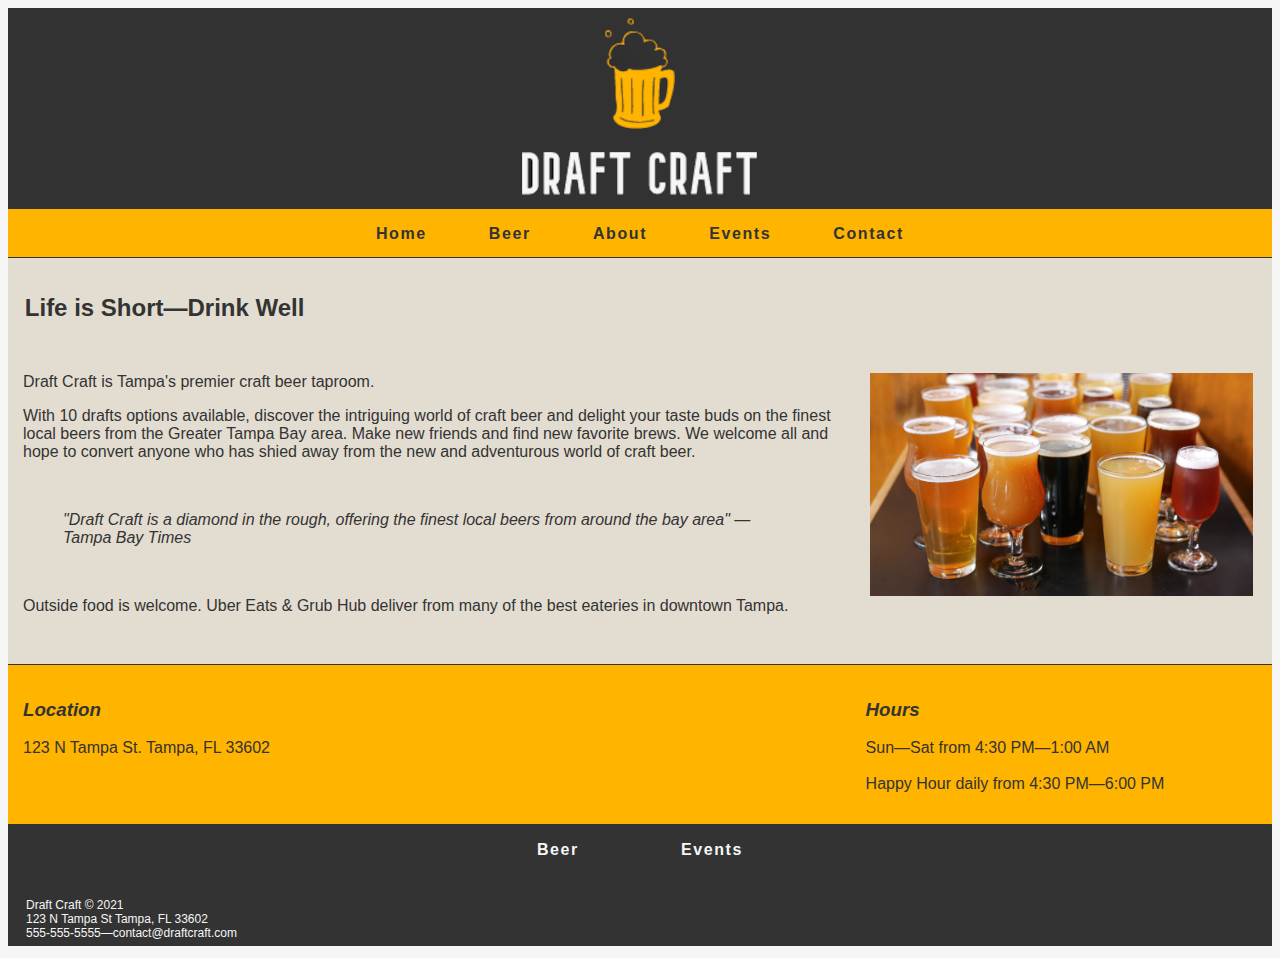
<file: index.html>
<!DOCTYPE html>
<html lang="en">
<head>
<title>Draft Craft</title>
<meta charset="utf-8">
<meta name="viewport" 
content="width=device-width, initial-scale=1.0, user-scalable=yes">
<link rel="stylesheet" href="draftcraft.css" media="screen">
<link rel="icon" href="images/draftcraftfavicon.jpeg" type="image/x-icon">
</head>
<body>
	<div id="wrapper">
		<div>
			<header id="headerimage">
				<h1>Draft Craft</h1>
			</header>
		</div>
		<div>
			<nav>
				<ul>
				<li><a href="index.html">Home</a></li>
				<li><a href="beer.html">Beer</a></li>
				<li><a href="about.html">About</a></li>
				<li><a href="events.html">Events</a></li>
				<li><a href="contact.html">Contact</a></li>
				</ul>
			</nav>
		</div>
		<div>
			<main>
				<div class="row">
					<div class="h2col">
						<h2>Life is Short&mdash;Drink Well</h2>
					</div>
				</div>
				<div class="row">
					<div class="col-8">
						<p>Draft Craft is Tampa's premier craft beer taproom.</p>
						<p>With 10 drafts options available, discover the intriguing world of craft beer and delight your taste buds on the finest local beers from the Greater Tampa Bay area. Make new friends and find new favorite brews. We welcome all and hope to convert anyone who has shied away from the new and adventurous world of craft beer.</p><br>
						<blockquote>"Draft Craft is a diamond in the rough, offering the finest local beers from around the bay area" &mdash; Tampa Bay Times</blockquote><br>
						<p>Outside food is welcome. Uber Eats &amp; Grub Hub deliver from many of the best  eateries in downtown Tampa.</p><br>
					</div>
					<div class="col-4">
						<picture>
							<img class="responsiveimg" src="images/beers.jpg" alt="Beer">
						</picture>
					</div>
				</div>
				<div class="row hours-location">
					<div class="col-8">
						<h3>Location</h3>
						<p>123 N Tampa St. Tampa, FL 33602</p>
					</div>
					<div class="col-4">
						<h3>Hours</h3>
						<p>Sun&mdash;Sat from 4:30 PM&mdash;1:00 AM<br><br>
						Happy Hour daily from 4:30 PM&mdash;6:00 PM</p>
					</div>
				</div>
				<div class="nav2">
					<ul>
					<li><a href="beer.html">Beer</a></li>
					<li><a href="events.html">Events</a></li>
					</ul>
				</div>
			</main>
		</div>
		<div>
			<footer>
				<p>Draft Craft &copy; 2021<br>
				123 N Tampa St Tampa, FL 33602<br>
				<a id="mobile" href="tel:555-555-5555">555-555-5555</a><span id="desktop">555-555-5555</span>&mdash;<a id="email" href="mailto:contact@draftcraft.com">contact@draftcraft.com</a></p>
			</footer>
		</div>
	</div>
</body>
</html>
</file>
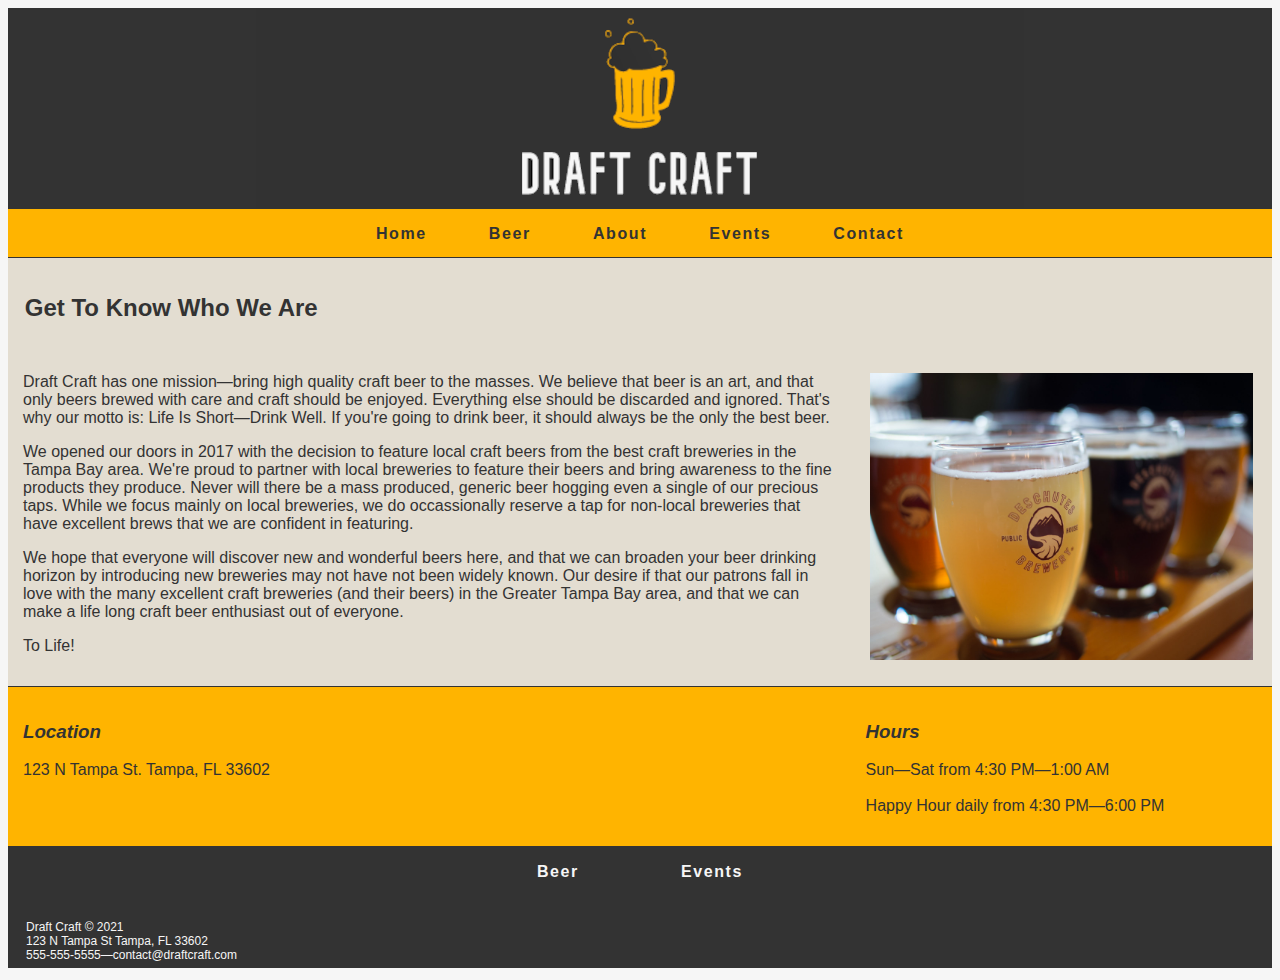
<file: about.html>
<!DOCTYPE html>
<html lang="en">
<head>
<title>Draft Craft :: About Us</title>
<meta charset="utf-8">
<meta name="viewport" 
content="width=device-width, initial-scale=1.0, user-scalable=yes">
<link rel="stylesheet" href="draftcraft.css" media="screen">
<link rel="icon" href="images/draftcraftfavicon.jpeg" type="image/x-icon">
</head>
<body>
	<div id="wrapper">
		<div>
			<header id="headerimage">
				<h1>Draft Craft</h1>
			</header>
		</div>
		<div>
			<nav>
				<ul>
				<li><a href="index.html">Home</a></li>
				<li><a href="beer.html">Beer</a></li>
				<li><a href="about.html">About</a></li>
				<li><a href="events.html">Events</a></li>
				<li><a href="contact.html">Contact</a></li>
				</ul>
			</nav>
		</div>
		<div>
			<main>
				<div class="row">
					<div class="h2col">
						<h2>Get To Know Who We Are</h2>
					</div>
				</div>
				<div class="row">
					<div class="col-8">
						<p>Draft Craft has one mission&mdash;bring high quality craft beer to the masses. We believe that beer is an art, and that only beers brewed with care and craft should be enjoyed. Everything else should be discarded and ignored. That's why our motto is: Life Is Short&mdash;Drink Well. If you're going to drink beer, it should always be the only the best beer.</p>
						<p>We opened our doors in 2017 with the decision to feature local craft beers from the best craft breweries in the Tampa Bay area. We're proud to partner with local breweries to feature their beers and bring awareness to the fine products they produce. Never will there be a mass produced, generic beer hogging even a single of our precious taps. While we focus mainly on local breweries, we do occassionally reserve a tap for non-local breweries that have excellent brews that we are confident in featuring.</p>
						<p>We hope that everyone will discover new and wonderful beers here, and that we can broaden your beer drinking horizon by introducing new breweries may not have not been widely known. Our desire if that our patrons fall in love with the many excellent craft breweries (and their beers) in the Greater Tampa Bay area, and that we can make a life long craft beer enthusiast out of everyone.</p>
						<p>To Life!</p>
					</div>
					<div class="col-4">
						<picture>
							<img class="responsiveimg" src="images/beer_flight.jpg" alt="A Flight of Beer">
						</picture>
					</div>
				</div>
				<div class="row hours-location">
					<div class="col-8">
						<h3>Location</h3>
						<p>123 N Tampa St. Tampa, FL 33602</p>
					</div>
					<div class="col-4">
						<h3>Hours</h3>
						<p>Sun&mdash;Sat from 4:30 PM&mdash;1:00 AM<br><br>
						Happy Hour daily from 4:30 PM&mdash;6:00 PM</p>
					</div>
				</div>
				<div class="nav2">
					<ul>
					<li><a href="beer.html">Beer</a></li>
					<li><a href="events.html">Events</a></li>
					</ul>
				</div>
			</main>
		</div>
		<div>
			<footer>
				<p>Draft Craft &copy; 2021<br>
				123 N Tampa St Tampa, FL 33602<br>
				<a id="mobile" href="tel:555-555-5555">555-555-5555</a><span id="desktop">555-555-5555</span>&mdash;<a id="email" href="mailto:contact@draftcraft.com">contact@draftcraft.com</a></p>
			</footer>
		</div>
	</div>
</body>
</html>
</file>
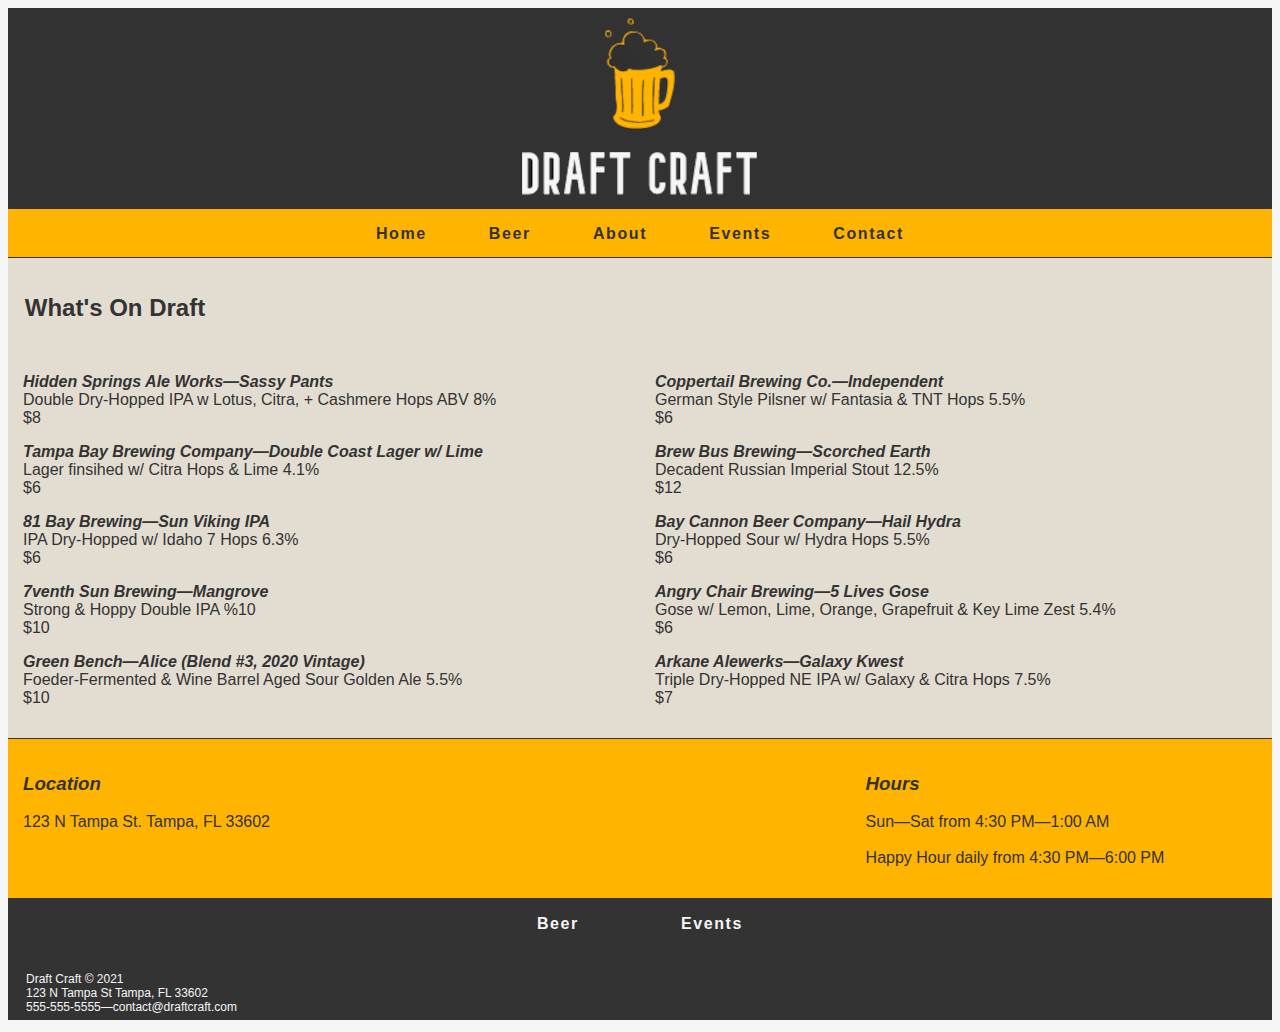
<file: beer.html>
<!DOCTYPE html>
<html lang="en">
<head>
<title>Draft Craft :: Beer</title>
<meta charset="utf-8">
<meta name="viewport" 
content="width=device-width, initial-scale=1.0, user-scalable=yes">
<link rel="stylesheet" href="draftcraft.css" media="screen">
<link rel="icon" href="images/draftcraftfavicon.jpeg" type="image/x-icon">
</head>
<body>
	<div id="wrapper">
		<div>
			<header id="headerimage">
				<h1>Draft Craft</h1>
			</header>
		</div>
		<div>
			<nav>
				<ul>
				<li><a href="index.html">Home</a></li>
				<li><a href="beer.html">Beer</a></li>
				<li><a href="about.html">About</a></li>
				<li><a href="events.html">Events</a></li>
				<li><a href="contact.html">Contact</a></li>
				</ul>
			</nav>
		</div>
		<div>
			<main>
				<div class="row">
					<div class="h2col">
						<h2>What's On Draft</h2>
					</div>
				</div>
				<div class="row">
					<div class="col-6">
						<p><span class="bold-italic">Hidden Springs Ale Works&mdash;Sassy Pants</span><br>
						Double‌ ‌Dry-Hopped‌ ‌IPA‌ ‌w‌ ‌Lotus,‌ ‌Citra,‌ ‌+‌ ‌Cashmere‌ ‌Hops‌ ‌ABV‌ ‌8%‌ ‌ <br>
						$8</p>
						<p><span class="bold-italic">Tampa Bay Brewing Company&mdash;Double Coast Lager w/ Lime</span><br>
						Lager finsihed w/ Citra Hops &amp; Lime 4.1%<br>
						$6</p>
						<p><span class="bold-italic">81 Bay Brewing&mdash;Sun Viking IPA</span><br>
						IPA Dry-Hopped w/ Idaho 7 Hops 6.3%<br>
						$6</p>
						<p><span class="bold-italic">7venth Sun Brewing&mdash;Mangrove</span><br>
						Strong &amp; Hoppy Double IPA %10<br>
						$10</p>
						<p><span class="bold-italic">Green Bench&mdash;Alice (Blend #3, 2020 Vintage)</span><br>
						Foeder-Fermented & Wine Barrel Aged Sour Golden Ale 5.5%<br>
						$10</p>
					</div>
					<div class="col-6">
						<p><span class="bold-italic">Coppertail Brewing Co.&mdash;Independent</span><br>
						German Style Pilsner w/ Fantasia &amp; TNT Hops 5.5%<br>
						$6</p>
						<p><span class="bold-italic">Brew Bus Brewing&mdash;Scorched Earth</span><br>
						Decadent Russian Imperial Stout 12.5%<br>
						$12</p>
						<p><span class="bold-italic">Bay Cannon Beer Company&mdash;Hail Hydra</span><br>
						Dry-Hopped Sour w/ Hydra Hops 5.5%<br>
						$6</p>
						<p><span class="bold-italic">Angry Chair Brewing&mdash;5 Lives Gose</span><br>
						Gose w/ Lemon, Lime, Orange, Grapefruit &amp; Key Lime Zest 5.4%<br>
						$6</p>
						<p><span class="bold-italic">Arkane Alewerks&mdash;Galaxy Kwest</span><br>
						Triple Dry-Hopped NE IPA w/ Galaxy &amp; Citra Hops 7.5%<br>
						$7</p>
					</div>
				</div>
				<div class="row hours-location">
					<div class="col-8">
						<h3>Location</h3>
						<p>123 N Tampa St. Tampa, FL 33602</p>
					</div>
					<div class="col-4">
						<h3>Hours</h3>
						<p>Sun&mdash;Sat from 4:30 PM&mdash;1:00 AM<br><br>
						Happy Hour daily from 4:30 PM&mdash;6:00 PM</p>
					</div>
				</div>
				<div class="nav2">
					<ul>
					<li><a href="beer.html">Beer</a></li>
					<li><a href="events.html">Events</a></li>
					</ul>
				</div>
			</main>
		</div>
		<div>
			<footer>
				<p>Draft Craft &copy; 2021<br>
				123 N Tampa St Tampa, FL 33602<br>
				<a id="mobile" href="tel:555-555-5555">555-555-5555</a><span id="desktop">555-555-5555</span>&mdash;<a id="email" href="mailto:contact@draftcraft.com">contact@draftcraft.com</a></p>
			</footer>
		</div>
	</div>
</body>
</html>
</file>
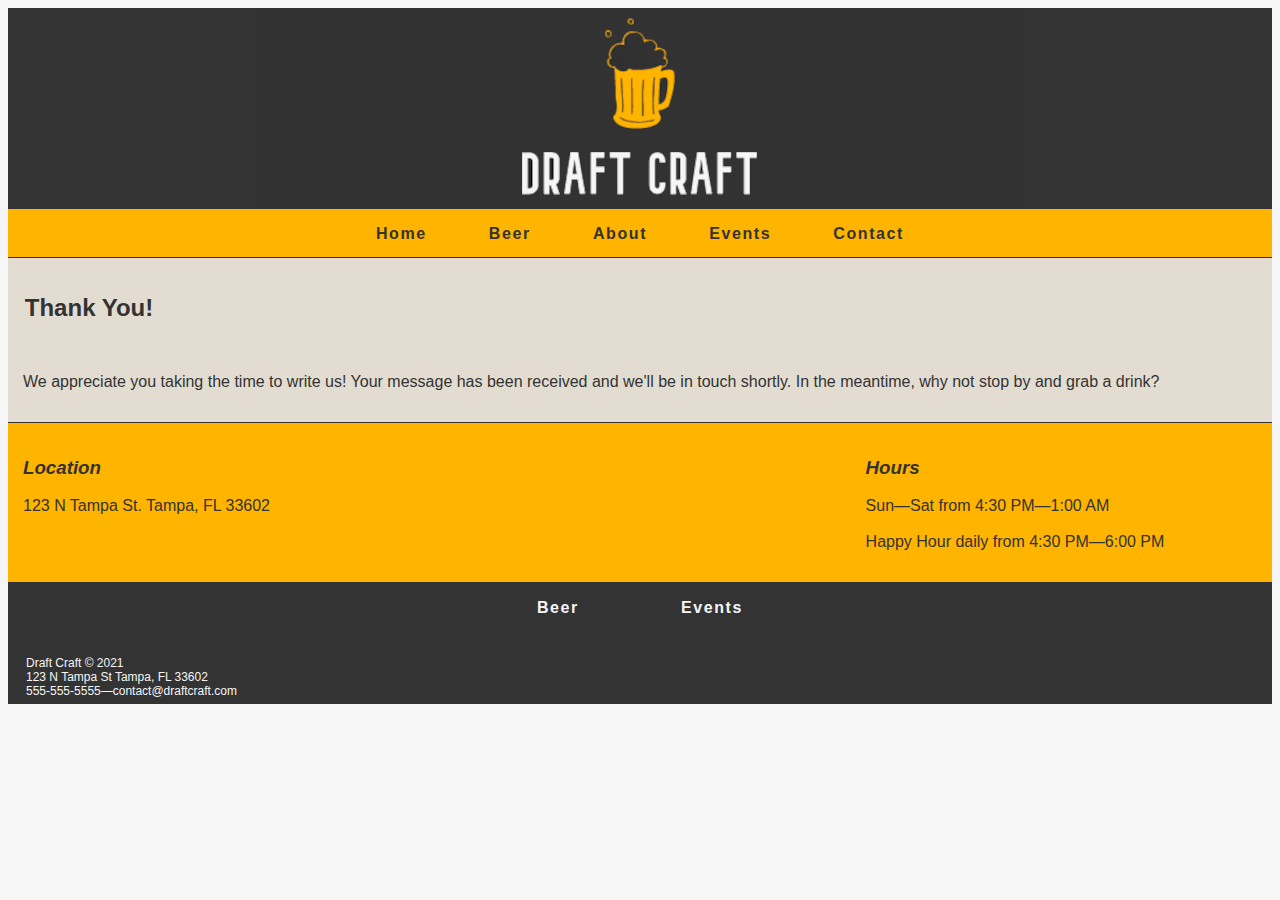
<file: confirmation.html>
<!DOCTYPE html>
<html lang="en">
<head>
<title>Draft Craft :: Thank You</title>
<meta charset="utf-8">
<meta name="viewport" 
content="width=device-width, initial-scale=1.0, user-scalable=yes">
<link rel="stylesheet" href="draftcraft.css" media="screen">
<link rel="icon" href="images/draftcraftfavicon.jpeg" type="image/x-icon">
</head>
<body>
	<div id="wrapper">
		<div>
			<header id="headerimage">
				<h1>Draft Craft</h1>
			</header>
		</div>
		<div>
			<nav>
				<ul>
				<li><a href="index.html">Home</a></li>
				<li><a href="beer.html">Beer</a></li>
				<li><a href="about.html">About</a></li>
				<li><a href="events.html">Events</a></li>
				<li><a href="contact.html">Contact</a></li>
				</ul>
			</nav>
		</div>
		<div>
			<main>
				<div class="row">
					<div class="h2col">
						<h2>Thank You!</h2>
					</div>
				</div>
				<div class="row">
					<div class="col-12">
					<p>We appreciate you taking the time to write us! Your message has been received and we'll be in touch shortly. In the meantime, why not stop by and grab a drink?</p>
					</div>
				</div>
				<div class="row hours-location">
					<div class="col-8">
						<h3>Location</h3>
						<p>123 N Tampa St. Tampa, FL 33602</p>
					</div>
					<div class="col-4">
						<h3>Hours</h3>
						<p>Sun&mdash;Sat from 4:30 PM&mdash;1:00 AM<br><br>
						Happy Hour daily from 4:30 PM&mdash;6:00 PM</p>
					</div>
				</div>
				<div class="nav2">
					<ul>
					<li><a href="beer.html">Beer</a></li>
					<li><a href="events.html">Events</a></li>
					</ul>
				</div>
			</main>
		</div>
		<div>
			<footer>
				<p>Draft Craft &copy; 2021<br>
				123 N Tampa St Tampa, FL 33602<br>
				<a id="mobile" href="tel:555-555-5555">555-555-5555</a><span id="desktop">555-555-5555</span>&mdash;<a id="email" href="mailto:contact@draftcraft.com">contact@draftcraft.com</a></p>
			</footer>
		</div>
	</div>
</body>
</html>
</file>
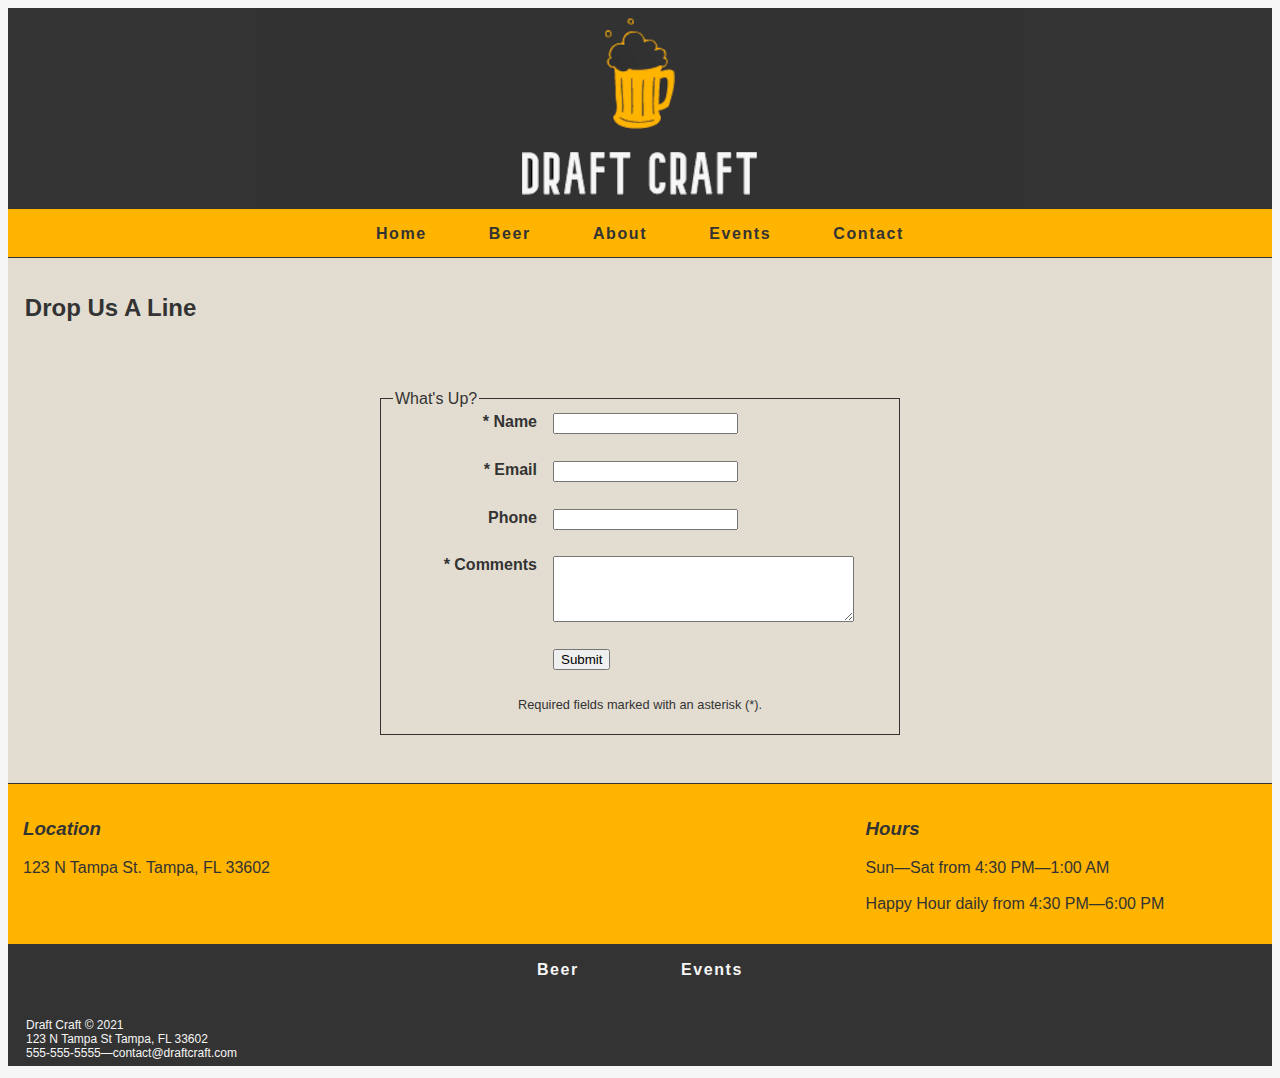
<file: contact.html>
<!DOCTYPE html>
<html lang="en">
<head>
<title>Draft Craft :: Contact Us</title>
<meta charset="utf-8">
<meta name="viewport" 
content="width=device-width, initial-scale=1.0, user-scalable=yes">
<link rel="stylesheet" href="draftcraft.css" media="screen">
<link rel="icon" href="images/draftcraftfavicon.jpeg" type="image/x-icon">
</head>
<body>
	<div id="wrapper">
		<div>
			<header id="headerimage">
				<h1>Draft Craft</h1>
			</header>
		</div>
		<div>
			<nav>
				<ul>
				<li><a href="index.html">Home</a></li>
				<li><a href="beer.html">Beer</a></li>
				<li><a href="about.html">About</a></li>
				<li><a href="events.html">Events</a></li>
				<li><a href="contact.html">Contact</a></li>
				</ul>
			</nav>
		</div>
		<div>
			<main>
				<div class="row">
					<div class="h2col">
						<h2>Drop Us A Line</h2>
					</div>
				</div>
				<div>
					<form name="customerfeedback" id="customerfeedback" method="post" 
					action="confirmation.html">
						<fieldset>
						<legend>What's Up?</legend>
						<label for="custname">* Name </label>
						<input type="text" name="custname" id="custname" required="required">
					
						<label for="custemail">* Email </label>
						<input type="email" name="custemail" id="custemail" required="required">
					
						<label for="custphone">Phone </label>
						<input type="tel" name="custphone" id="custphone">
					
						<label for="comments">* Comments</label>
						<textarea name="comments" id="comments" rows="4" cols="35" required="required"></textarea>
					
						<input type="submit" name="mySubmit" id="mySubmit" value="Submit">
					
						<p id="center">Required fields marked with an asterisk (*).</p>
						</fieldset>
					</form>
				</div>
				<div class="row hours-location">
					<div class="col-8">
						<h3>Location</h3>
						<p>123 N Tampa St. Tampa, FL 33602</p>
					</div>
					<div class="col-4">
						<h3>Hours</h3>
						<p>Sun&mdash;Sat from 4:30 PM&mdash;1:00 AM<br><br>
						Happy Hour daily from 4:30 PM&mdash;6:00 PM</p>
					</div>
				</div>
				<div class="nav2">
					<ul>
					<li><a href="beer.html">Beer</a></li>
					<li><a href="events.html">Events</a></li>
					</ul>
				</div>
			</main>
		</div>
		<div>
			<footer>
				<p>Draft Craft &copy; 2021<br>
				123 N Tampa St Tampa, FL 33602<br>
				<a id="mobile" href="tel:555-555-5555">555-555-5555</a><span id="desktop">555-555-5555</span>&mdash;<a id="email" href="mailto:contact@draftcraft.com">contact@draftcraft.com</a></p>
			</footer>
		</div>
	</div>
</body>
</html>
</file>
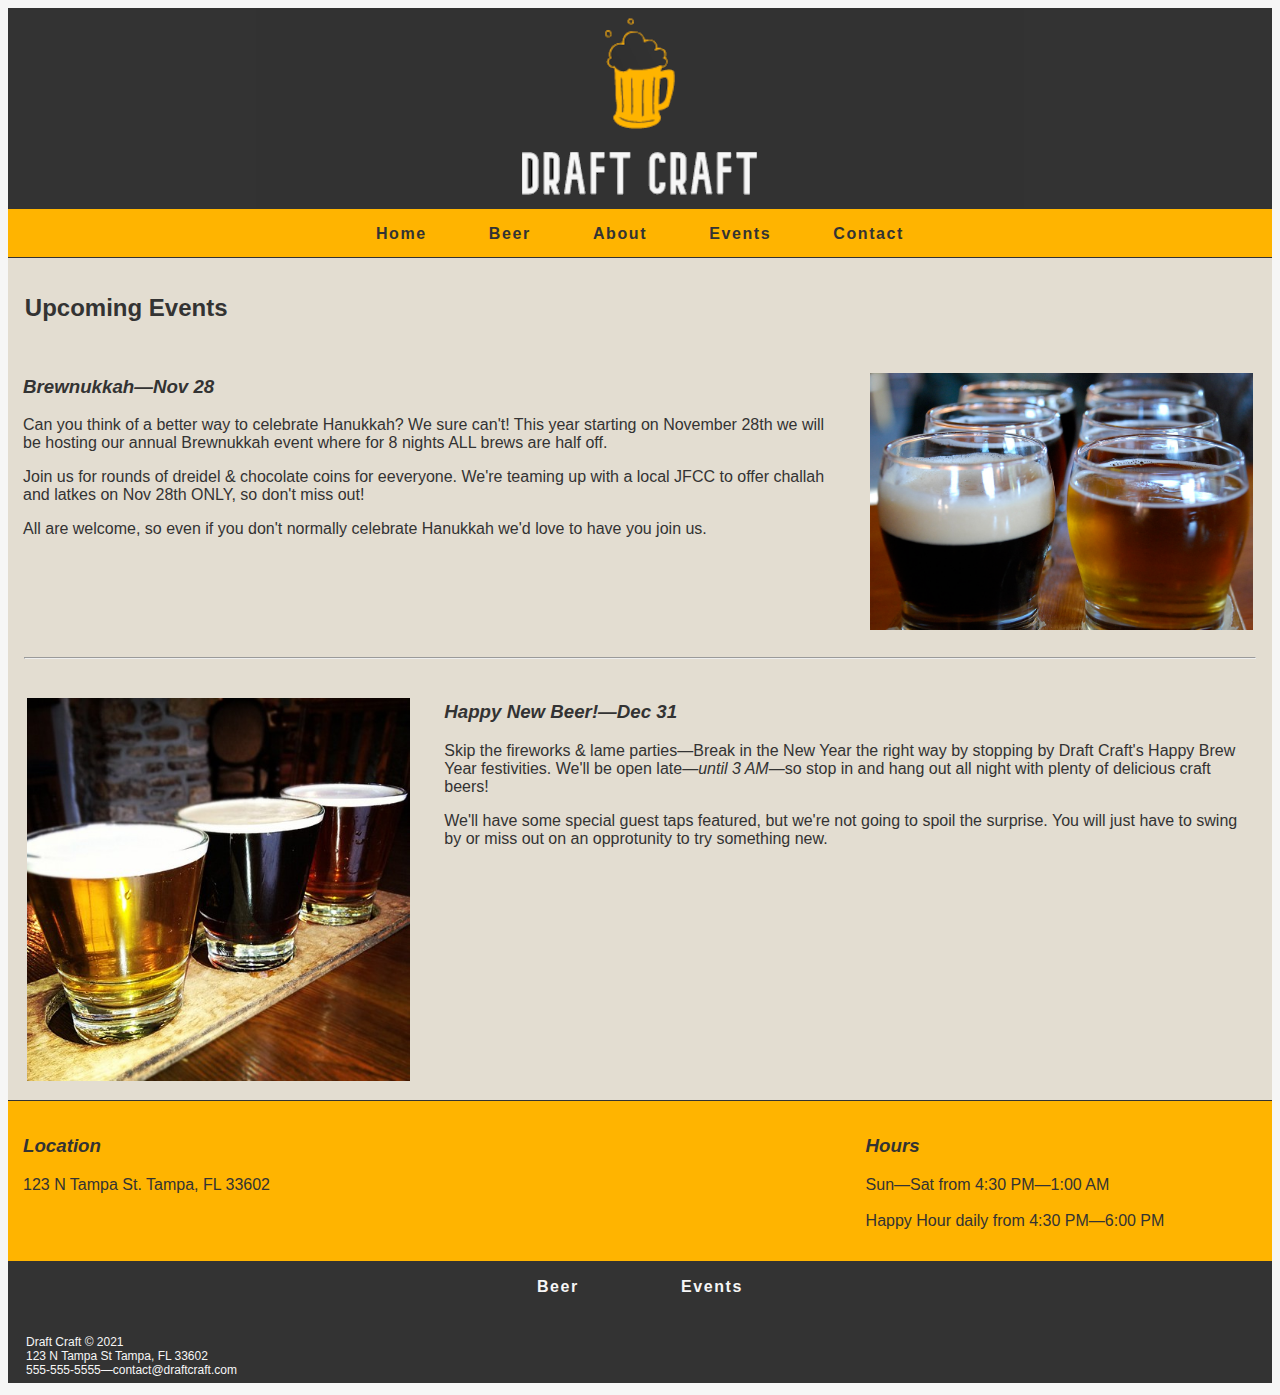
<file: events.html>
<!DOCTYPE html>
<html lang="en">
<head>
<title>Draft Craft :: Events</title>
<meta charset="utf-8">
<meta name="viewport" 
content="width=device-width, initial-scale=1.0, user-scalable=yes">
<link rel="stylesheet" href="draftcraft.css" media="screen">
<link rel="icon" href="images/draftcraftfavicon.jpeg" type="image/x-icon">
</head>
<body>
	<div id="wrapper">
		<div>
			<header id="headerimage">
				<h1>Draft Craft</h1>
			</header>
		</div>
		<div>
			<nav>
				<ul>
				<li><a href="index.html">Home</a></li>
				<li><a href="beer.html">Beer</a></li>
				<li><a href="about.html">About</a></li>
				<li><a href="events.html">Events</a></li>
				<li><a href="contact.html">Contact</a></li>
				</ul>
			</nav>
		</div>
		<div>
			<main>
				<div class="row">
					<div class="h2col">
						<h2>Upcoming Events</h2>
					</div>
				</div>
				<div class="row">
					<div class="col-8">
						<h3>Brewnukkah&mdash;Nov 28</h3>
						<p>Can you think of a better way to celebrate Hanukkah? We sure can't! This year starting on November 28th we will be hosting our annual Brewnukkah event where for 8 nights ALL brews are half off.</P>
						<p>Join us for rounds of dreidel &amp; chocolate coins for eeveryone. We're teaming up with a local JFCC to offer challah and latkes on Nov 28th ONLY, so don't miss out!</p>
						<p>All are welcome, so even if you don't normally celebrate Hanukkah we'd love to have you join us.</p>
					</div>
					<div class="col-4">
						<picture>
							<img class="responsiveimg" src="images/flight.jpg" alt="Beer Flight">
						</picture>
					</div>
				</div>
				<div class="row">
					<div class="hr">
						<hr>
					</div>
				</div>
				<div class="row">
					<div class="col-4">
						<picture>
							<img class="responsiveimg" src="images/beer_tasters.jpg" alt="Beer Samplers">
						</picture>
					</div>
					<div class="col-8">
						<h3>Happy New Beer!&mdash;Dec 31</h3>
						<p>Skip the fireworks &amp; lame parties&mdash;Break in the New Year the right way by stopping by Draft Craft's Happy Brew Year festivities. We'll be open late&mdash;<i>until 3 AM</i>&mdash;so stop in and hang out all night with plenty of delicious craft beers!</p>
						<p>We'll have some special guest taps featured, but we're not going to spoil the surprise. You will just have to swing by or miss out on an opprotunity to try something new.</p>
					</div>
				</div>
				<div class="row hours-location">
					<div class="col-8">
						<h3>Location</h3>
						<p>123 N Tampa St. Tampa, FL 33602</p>
					</div>
					<div class="col-4">
						<h3>Hours</h3>
						<p>Sun&mdash;Sat from 4:30 PM&mdash;1:00 AM<br><br>
						Happy Hour daily from 4:30 PM&mdash;6:00 PM</p>
					</div>
				</div>
				<div class="nav2">
					<ul>
					<li><a href="beer.html">Beer</a></li>
					<li><a href="events.html">Events</a></li>
					</ul>
				</div>
			</main>
		</div>
		<div>
			<footer>
				<p>Draft Craft &copy; 2021<br>
				123 N Tampa St Tampa, FL 33602<br>
				<a id="mobile" href="tel:555-555-5555">555-555-5555</a><span id="desktop">555-555-5555</span>&mdash;<a id="email" href="mailto:contact@draftcraft.com">contact@draftcraft.com</a></p>
			</footer>
		</div>
	</div>
</body>
</html>
</file>
<file: draftcraft.css>
/* Configure Columns */
[class*="col-"] {
  float: left;
  padding: 15px; }

.row:after { content: "";
			display: table; 
			clear: both; }
	
.h2col { float: left;
		width: 100%; }		
/* End Column Configuration */


/* General Configuration */
* { box-sizing: border-box; }

html { font-size: .9em; }

body { font-family: Lato, Helvetica, Arial, sans-serif; 
		color: #333333; 
		background-color: #F6F6F6; }
	
#wrapper { background-color: #E3DDD1; }

header { background-color: #333333;
		height: 200px; }

#headerimage { background-image: url(images/draftcraftlogo.png);
		background-repeat: no-repeat;
		background-position: center; 
		height: 200px; }

h1 { margin-top: 0px; margin-bottom: 0px;
	text-indent: 100%;
	white-space: nowrap;
	overflow: hidden; }
	
nav { background-color: #FFB400;
	letter-spacing: 0.1em;
	text-align: center;
	height: 50px;
	border-top: 1px solid #333333; 
	border-bottom: 1px solid #333333; }

nav ul { list-style-type: none; 
		 margin: 1em;
		 padding: 0; }

nav li {display: inline; }

nav a { text-decoration: none;
		font-weight: bold;
		padding: 1em .25em 1em .25em; }

nav a:link { color: #333333; }

nav a:visited { color: #333333; }

nav a:hover, nav a:focus { color: #F6F6F6; }
			
main { background-color: #E3DDD1; 
		padding-top: 1em; }

.column { padding: 0 .5em 0 .5em; }

h2 { padding-left: 15px; }

h3 { font-style: italic; }

blockquote { font-style: italic; }

hr { color: #333333; }
.hr { width: 100%;
		padding: 0 1em 0 1em; }

.hours-location { background-color: #FFB400; 
					border-top: solid 1px #333333; }
	
footer { background-color: #333333;
		color: #F6F6F6; 
		font-size: .75em;
		padding-top: 1em; }
footer p { padding: 0 0 .25em .5em; }


.nav2 {background-color: #333333;
	letter-spacing: 0.1em;
	text-align: center;
	height: 50px;
	border-top: 1px solid #333333; 
	border-bottom: 1px solid #333333; }

.nav2 > ul { list-style-type: none; 
		 margin: 1em;
		padding: 0; }

.nav2 > ul > li { display: inline; }

.nav2 > ul > li > a { text-decoration: none;
						font-weight: bold;
						padding: 1em 3em 1em 3em; }						

.nav2 > ul > li > a:link { color: #F6F6F6; }

.nav2 > ul > li > a:visited { color: #F6F6F6; }

.nav2 > ul > li > a:hover, .nav2 > ul > li > a:focus { color: #FFB400; }

.bold-italic { font-weight: bold;
			font-style: italic; }


/* Configure form */
form { max-width: 620px;
		margin: auto; }

label { float: left;
		display: block; 
		text-align: right;
		font-weight: bold;
		width: 10em; 
		padding-right: 1em; }
		
input, textarea { display: block;
					margin-bottom: 2em; }
					
#mySubmit { margin-left: 12em; }

form { padding: 3em; }

fieldset { border: 1px solid #333333; }

#center { text-align: center; 
			font-size: 0.8em; }
/* End Form Configuration */
/* End General Configuration */


/* Mobile Configuration */
/* Configure Columns - Mobile */
[class*="col-"] {
  float: left;
  width: 100%;
  padding: 15px; } 
/* End Column Configuration - Mobile */
			
#mobile {display: inline; 
		text-decoration: none; }

#mobile:link { color: #F6F6F6; }

#mobile:visited { color: #F6F6F6; }

#mobile:hover, #mobile:focus { color: #FFB400; }

#desktop { display: none; }

#email { text-decoration: none;}

#email:link { color: #F6F6F6; }

#email:visited { color: #F6F6F6; }

#email:hover, #email:focus { color: #FFB400; }

.responsiveimg { width: 100%;
				height: auto; }
/* End Mobile Configuration */


/* Tablet Configuration */
@media only screen and (min-width: 600px) {
	
	/* Configure Columns - Tablet */
	[class*="col-"] {
	float: left;
	width: 50%;
	padding: 15px; }
	/* End Column Configuration - Tablet */

	html { font-size: 1em; }
			
	nav a { padding: 1em 1.5em 1em 1.5em; }
	
	h2 { padding-left: .7em; }

	footer p { padding: 0 0 .5em 1.25em; }

	#mobile {display: none; }

	#desktop { display: inline; }

	.responsiveimg { width: 100%;
					height: auto; 
					padding: 1em .25em 0 .25em; }

} /* End Tablet Configuration */


/* Desktop Configuration */
@media only screen and (min-width: 1024px) {
	
	/* Configure Columns - Desktop */
	.col-1 {width: 8.33%;}
	.col-2 {width: 16.66%;}
	.col-3 {width: 25%;}
	.col-4 {width: 33.33%;}
	.col-5 {width: 41.66%;}
	.col-6 {width: 50%;}
	.col-7 {width: 58.33%;}
	.col-8 {width: 66.66%;}
	.col-9 {width: 75%;}
	.col-10 {width: 83.33%;}
	.col-11 {width: 91.66%;}
	.col-12 {width: 100%;}
	/* End Column Configuration - Desktop */

	nav a { padding: 1em 1.75em 1em 1.75em; }

	footer p { padding: 0 0 .5em 1.5em; }

	.responsiveimg { width: 100%;
					height: auto; 
					padding: 1em .25em 0 .25em; }

} /* End Desktop Configuration */
</file>
